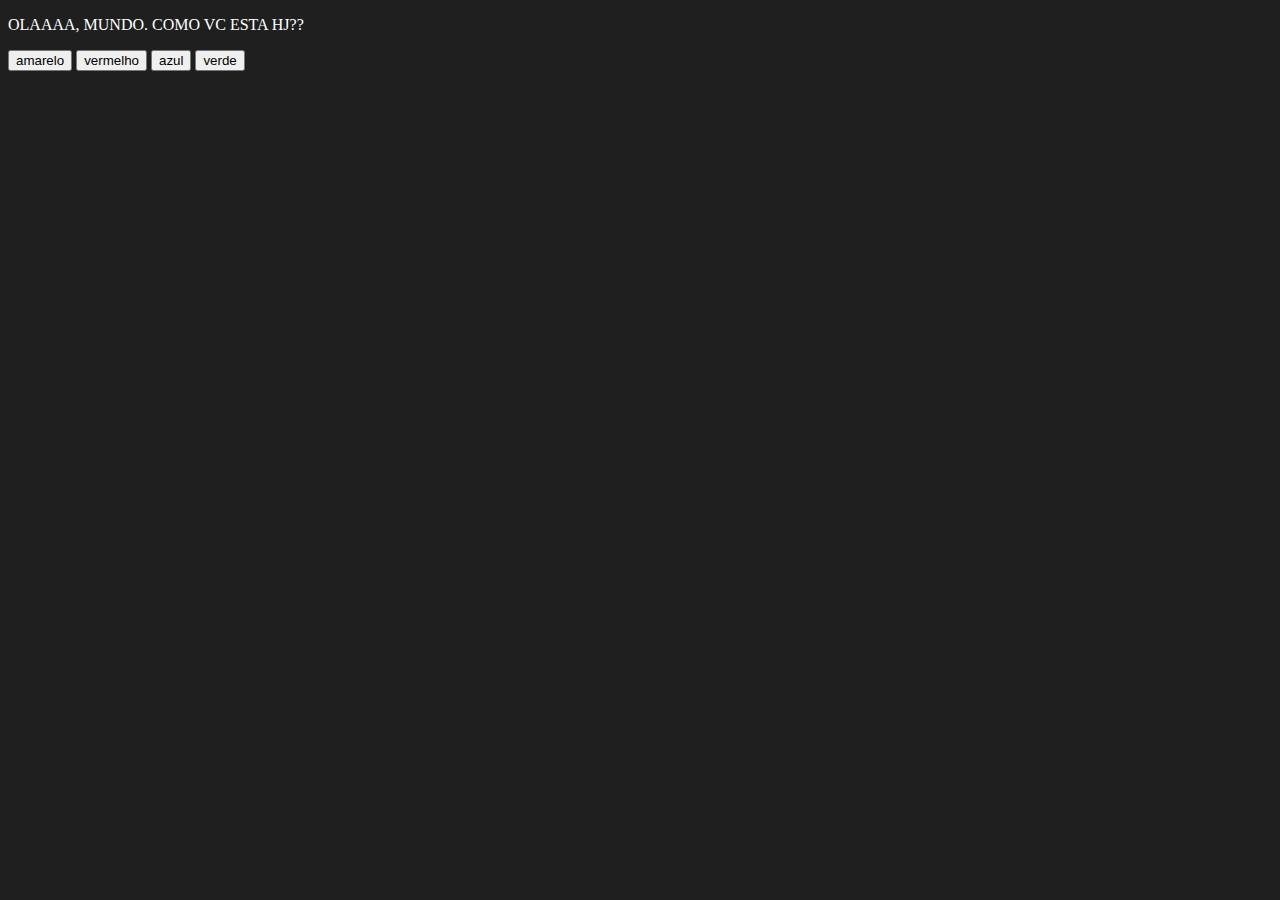
<file: q1/index.html>
<!DOCTYPE html>
<html lang="pt-br">
<head>
    <meta charset="UTF-8">
    <meta http-equiv="X-UA-Compatible" content="IE=edge">
    <meta name="viewport" content="width=device-width, initial-scale=1.0">
    <title>questao 1</title>
</head>
<body style="background-color: rgb(31,31,31);">
    <form>
        <p style="color: #fff;" id="textinho">OLAAAA, MUNDO. COMO VC ESTA HJ??</p>
        <button type="button" onclick="textoAmarelo()">amarelo</button>
        <button type="button" onclick="textoVermelho()">vermelho</button>
        <button type="button" onclick="textoAzul()">azul</button>
        <button type="button" onclick="textoVerde()">verde</button>
    </form>
    <script src="./index.js"></script>
</body>

</html>
</file>
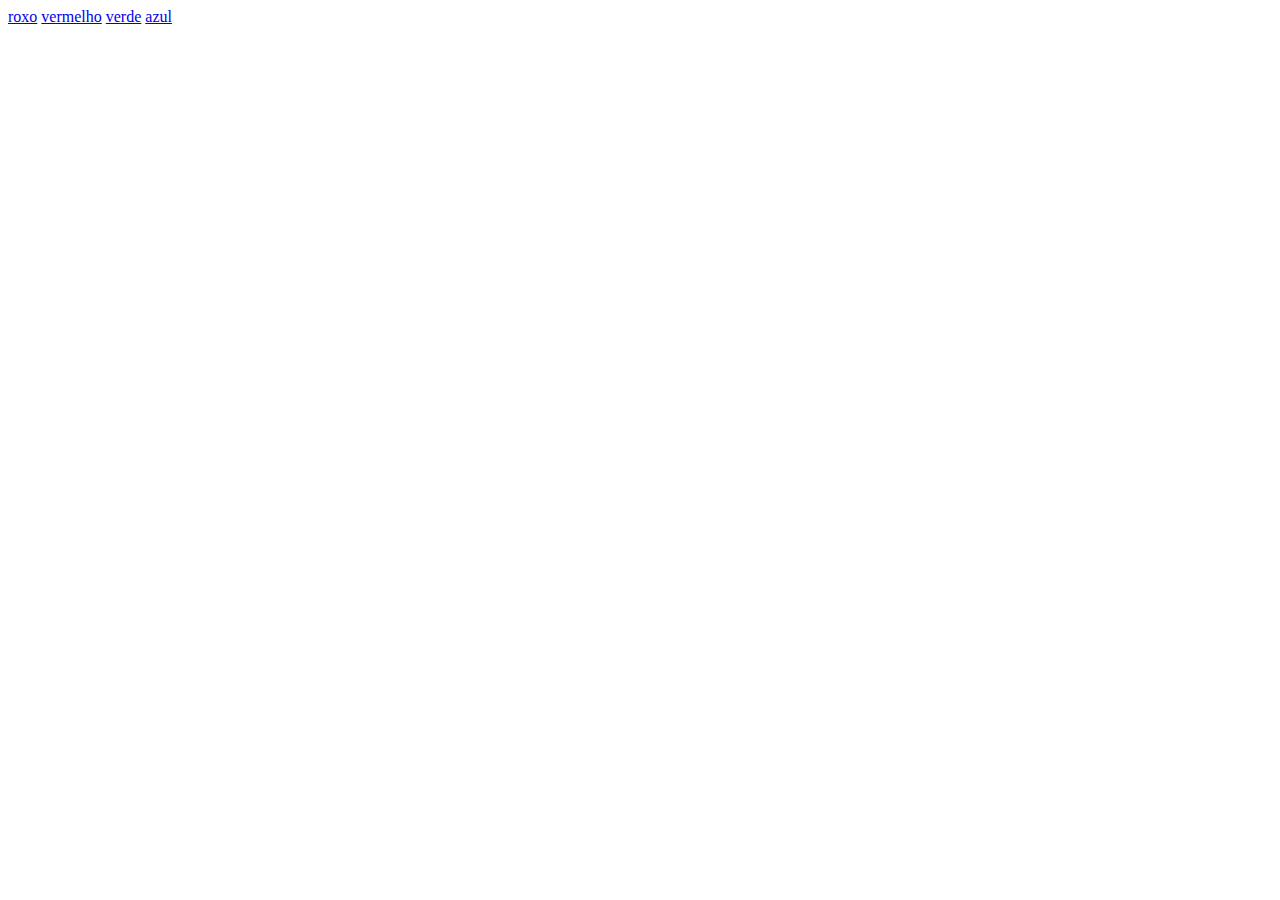
<file: q2/index.html>
<!DOCTYPE html>
<html lang="pt-br">
<head>
    <meta charset="UTF-8">
    <meta http-equiv="X-UA-Compatible" content="IE=edge">
    <meta name="viewport" content="width=device-width, initial-scale=1.0">
    <title>questao 2</title>
    
</head>     
<body id="centro">
    <a href="#" id="roxo" onmouseover="roxo()">roxo</a>
    <a href="#" id="vermelho" onmouseover="vermelho()">vermelho</a>
    <a href="#" id="verde" onmouseover="verde()">verde</a>
    <a href="#" id="azul" onmouseover="azul()">azul</a>




    <script src="index.js"></script>
</body>
</html>
</file>
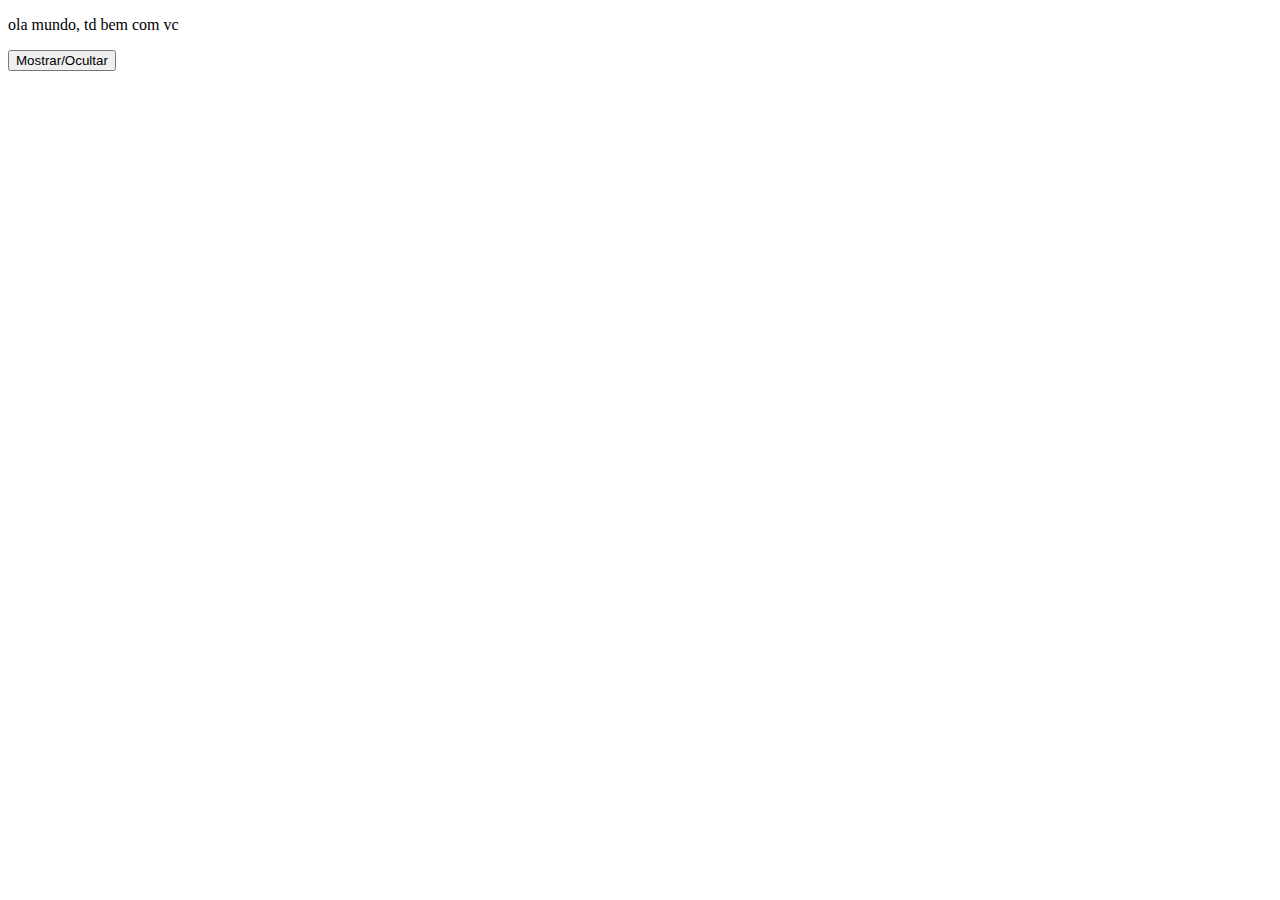
<file: q4/index.html>
<!DOCTYPE html>
<html lang="en">
<head>
    <meta charset="UTF-8">
    <meta http-equiv="X-UA-Compatible" content="IE=edge">
    <meta name="viewport" content="width=device-width, initial-scale=1.0">
    <title>questao 4</title>
</head>
<body>
    <p id="texto">ola mundo, td bem com vc</p>
    <button type="button" onclick="mostrarOcultar()">Mostrar/Ocultar</button>

    <script src="index.js"></script>
</body>

</html>
</file>
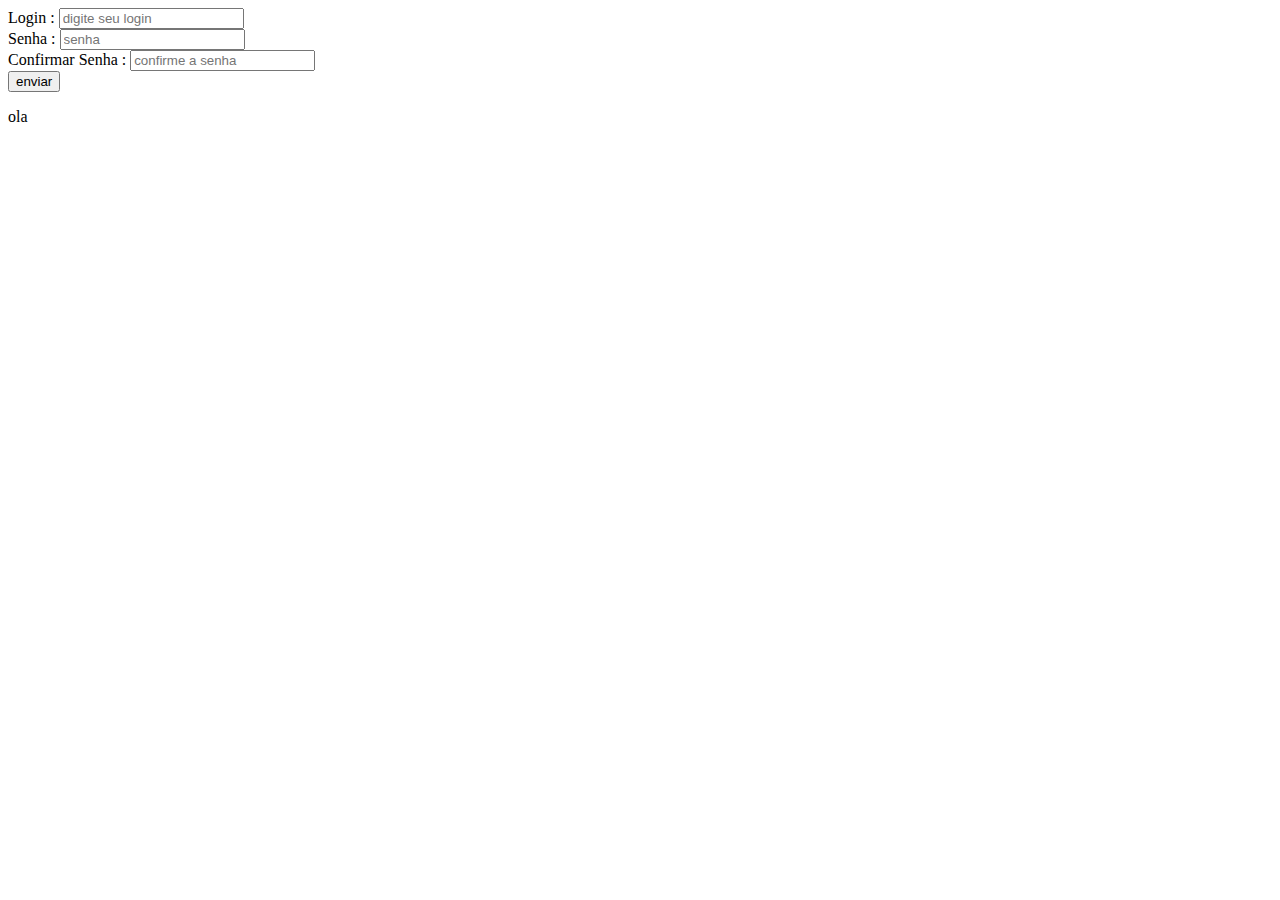
<file: q5/index.html>
<!DOCTYPE html>
<html lang="en">
<head>
    <meta charset="UTF-8">
    <meta http-equiv="X-UA-Compatible" content="IE=edge">
    <meta name="viewport" content="width=device-width, initial-scale=1.0">
    <title>questao 5</title>
</head>
<body>
    <form>
        <label>Login :</label>
        <input placeholder="digite seu login" id="login"><br>
        <label>Senha :</label>
        <input  placeholder="senha"  id="senha"><br>
        <label>Confirmar Senha :</label>
        <input  placeholder="confirme a senha" id="confirmacao"><br>
        <button type="button" onclick="confirmar()">enviar</button>
        <p id="resposta">ola</p>
    </form>
    <script src="./index.js"></script>
</body>
</html>
</file>
